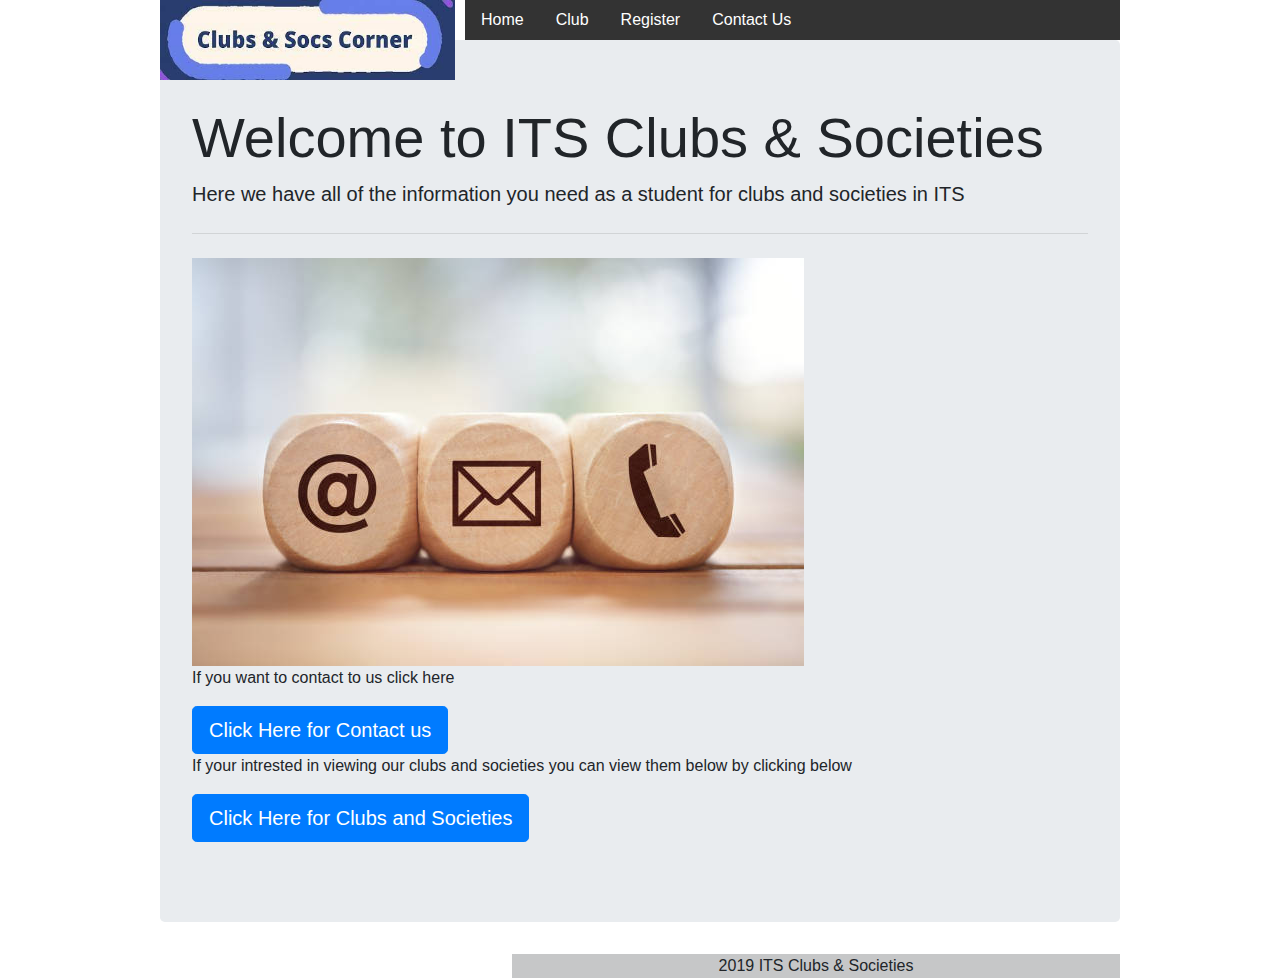
<file: index.html>
<!DOCTYPE html>
<html lang='en' >
	<head>
        <!-- Couldnt get the footer to work-->
                 <link rel="stylesheet" href="https://stackpath.bootstrapcdn.com/bootstrap/4.3.1/css/bootstrap.min.css" integrity="sha384-ggOyR0iXCbMQv3Xipma34MD+dH/1fQ784/j6cY/iJTQUOhcWr7x9JvoRxT2MZw1T" crossorigin="anonymous">

        <link rel="stylesheet" type="text/css" href="style.css">
        <title>Clubs & Societies - ITS</title>
       	<meta name='description' content='clubs, societys, ITSligo, ITSligo clubs and societys, clubs and societys, Sligo clubs and scoietys'>
        	<meta charset='utf-8'>
       	<meta name="viewport" content="width=device-width,initial-scale=1">
	</head>

	<body>
       <img src="Images/logo.jpg"alt="Logo" class="clubLogo">
        
        <ul class="nav">
  <li class="nav-item">
    <a class="nav-link active" href="index.html">Home</a>
  </li>
  <li class="nav-item">
    <a class="nav-link" href="Clubs.html">Club</a>
  </li>
  <li class="nav-item">
    <a class="nav-link" href="Register.html">Register</a>
  </li>
  <li class="nav-item">
    <a class="nav-link" href="Contact.html">Contact Us</a>
  </li>
</ul>
       <!--
        <h1>Welcome to ITS Clubs & Societies</h1>
        
<p class="titleTexts">Here we have all of the information you need as a student for clubs and societies in ITS<p>
       -->
<div class="jumbotron">
  <h1 class="display-4">Welcome to ITS Clubs & Societies</h1>
  <p class="lead">Here we have all of the information you need as a student for clubs and societies in ITS</p>
  <hr class="my-4">
    <img src="Images/contactUs.jpg" alt="logo">
    <p>If you want to contact to us click here</p>
        <a class="btn btn-primary btn-lg" href="Contact.html" role="button">Click Here for Contact us</a>

  <p>If your intrested in viewing our clubs and societies you can view them below by clicking below</p>
  <p class="lead">
    <a class="btn btn-primary btn-lg" href="Clubs.html" role="button">Click Here for Clubs and Societies</a>
  </p>
</div>
        
   
        
                <footer class="bg-light text-center text-lg-start">
  <!-- Copyright -->
  <div class="footer" class="text-center p-3" style="background-color: rgba(0, 0, 0, 0.2);">
    2019 ITS Clubs & Societies
  </div>
  <!-- Copyright -->
</footer>
        <script src="https://code.jquery.com/jquery-3.3.1.slim.min.js" integrity="sha384-q8i/X+965DzO0rT7abK41JStQIAqVgRVzpbzo5smXKp4YfRvH+8abtTE1Pi6jizo" crossorigin="anonymous"></script>
    <script src="https://cdnjs.cloudflare.com/ajax/libs/popper.js/1.14.7/umd/popper.min.js" integrity="sha384-UO2eT0CpHqdSJQ6hJty5KVphtPhzWj9WO1clHTMGa3JDZwrnQq4sF86dIHNDz0W1" crossorigin="anonymous"></script>
    <script src="https://stackpath.bootstrapcdn.com/bootstrap/4.3.1/js/bootstrap.min.js" integrity="sha384-JjSmVgyd0p3pXB1rRibZUAYoIIy6OrQ6VrjIEaFf/nJGzIxFDsf4x0xIM+B07jRM" crossorigin="anonymous"></script>
        
	</body>
</html>
</file>
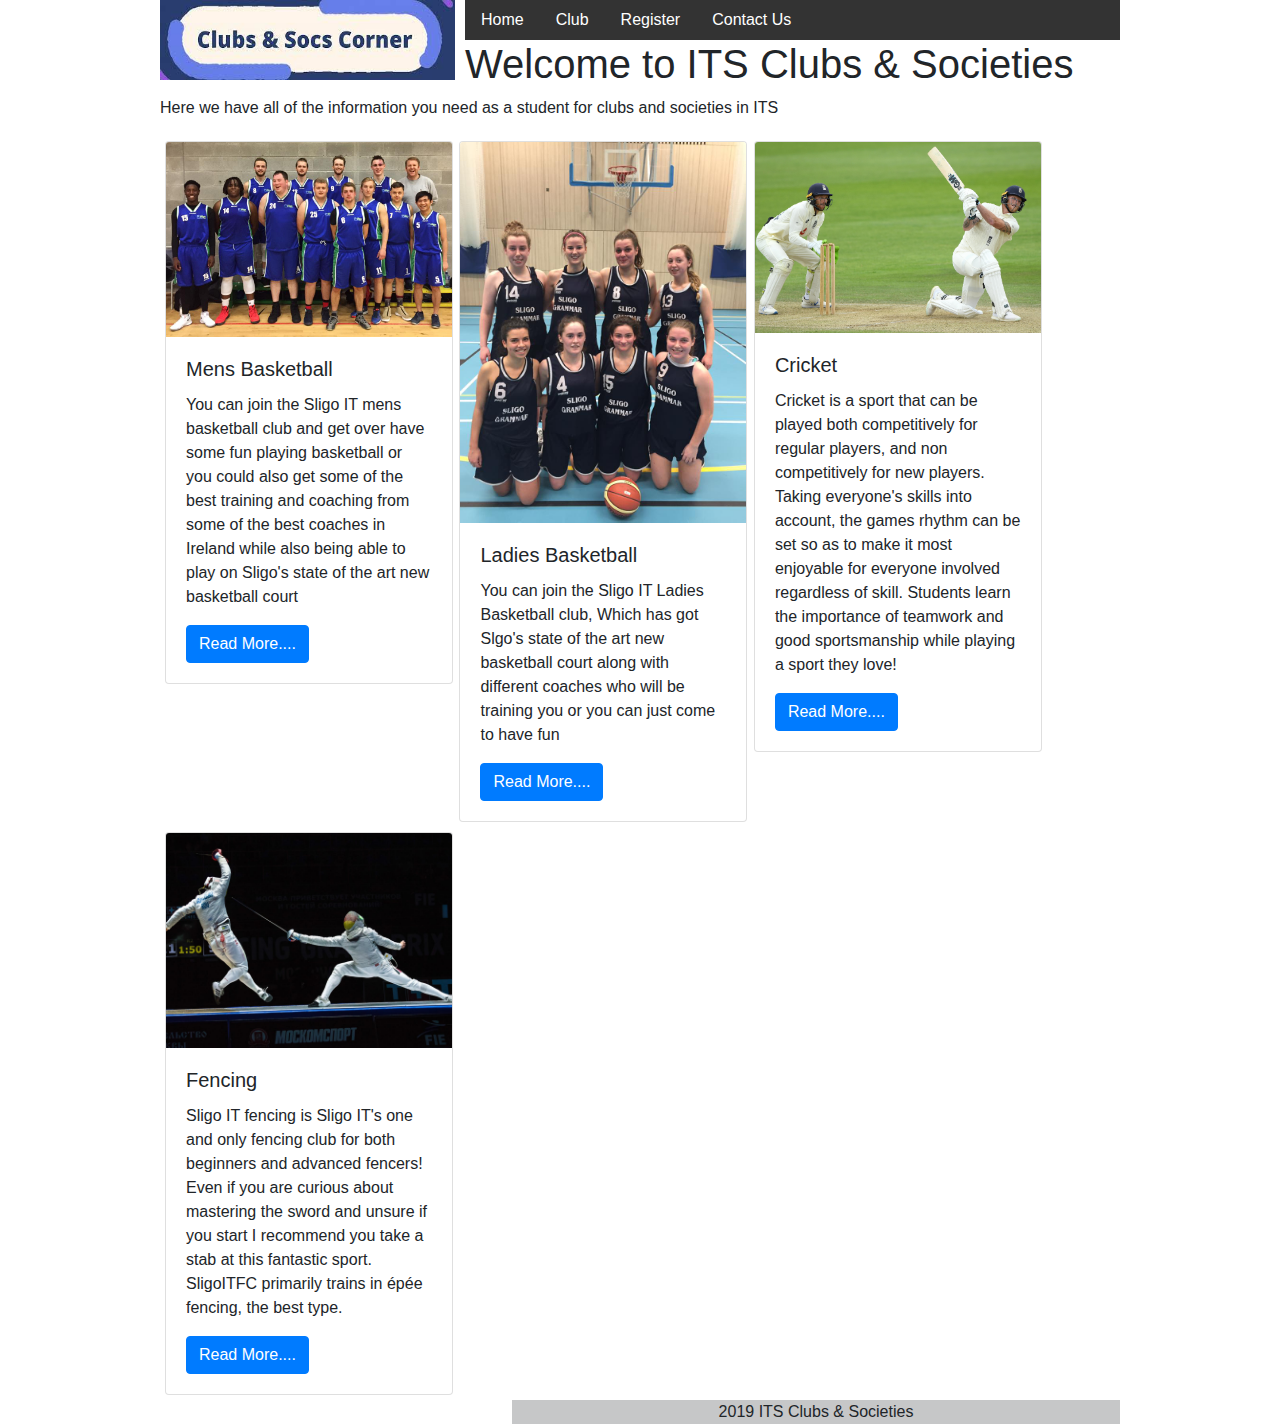
<file: Clubs.html>
<!DOCTYPE html>
<html lang='en' >
	<head>
        
         <link rel="stylesheet" href="https://stackpath.bootstrapcdn.com/bootstrap/4.3.1/css/bootstrap.min.css" integrity="sha384-ggOyR0iXCbMQv3Xipma34MD+dH/1fQ784/j6cY/iJTQUOhcWr7x9JvoRxT2MZw1T" crossorigin="anonymous">
        <link rel="stylesheet" type="text/css" href="style.css">
        <title>Clubs & Societies - ITS</title>
       	<meta name='description' content='clubs, societys, ITSligo, ITSligo clubs and societys, clubs and societys, Sligo clubs and scoietys'>
        	<meta charset='utf-8'>
       	<meta name="viewport" content="width=device-width,initial-scale=1">
	</head>

	<body>
        <img src="Images/logo.jpg"alt="Logo" class="clubLogo">
        <ul class="nav">
  <li class="nav-item">
    <a class="nav-link" href="index.html">Home</a>
  </li>
  <li class="nav-item">
    <a class="nav-link active" href="Clubs.html">Club</a>
  </li>
  <li class="nav-item">
    <a class="nav-link" href="Register.html">Register</a>
  </li>
  <li class="nav-item">
    <a class="nav-link" href="Contact.html">Contact Us</a>
  </li>
</ul>
        
        <h1>Welcome to ITS Clubs & Societies</h1>
        
<p class="titleTexts">Here we have all of the information you need as a student for clubs and societies in ITS<p>
        <article id="club"> 
            <div class="card" style="width: 18rem;">
  <img class="card-img-top" src="Images/basketball_Men_Image.jpg" alt="Card image cap">
  <div class="card-body">
    <h5 class="card-title">Mens Basketball</h5>
    <p class="card-text">You can join the Sligo IT mens basketball club and 
                    get over have some fun playing basketball or you could
                    also get some of the best training and coaching from some 
                    of the best coaches in Ireland while also being able
                    to play on Sligo's state of the art new basketball court</p>
    <a href="menBasketball.html" class="btn btn-primary">Read More....</a>
  </div>
</div>
        

        </article>
       
        
         <article id="club"> 
              <div class="card" style="width: 18rem;">
  <img class="card-img-top" src="Images/Ladies_Basketball_Club.jpg" alt="Card image cap">
  <div class="card-body">
    <h5 class="card-title">Ladies Basketball</h5>
    <p class="card-text">You can join the Sligo IT Ladies Basketball club, Which has got Slgo's state of the art new basketball court along with different coaches who will be training you or you can just come to have fun</p>
    <a href="https://en.wikipedia.org/wiki/Women%27s_basketball" class="btn btn-primary">Read More....</a>
  </div>
</div>
        </article>
       
        
         <article id="club"> 
             
              <div class="card" style="width: 18rem;">
  <img class="card-img-top" src="Images/cricket.jpg" alt="Card image cap">
  <div class="card-body">
    <h5 class="card-title">Cricket</h5>
    <p class="card-text"> Cricket is a sport that can be played both competitively for regular players, and non competitively for new players. Taking everyone's skills into account, the games rhythm can be set so as to make it most enjoyable for everyone involved regardless of skill. Students learn the importance of teamwork and good sportsmanship while playing a sport they love!</p>
    <a href=https://en.wikipedia.org/wiki/Cricket"" class="btn btn-primary">Read More....</a>
  </div>
</div>
        </article>
       
         <article id="club"> 
              <div class="card" style="width: 18rem;">
  <img class="card-img-top" src="Images/fencing.jpg" alt="Card image cap">
  <div class="card-body">
    <h5 class="card-title">Fencing</h5>
    <p class="card-text"> Sligo IT fencing is Sligo IT's one and only fencing club for both beginners and advanced fencers!
                Even if you are curious about mastering the sword and unsure if you start I recommend you take a stab at this fantastic sport.
                SligoITFC primarily trains in épée fencing, the best type.</p>
    <a href="https://en.wikipedia.org/wiki/Fencing" class="btn btn-primary">Read More....</a>
  </div>
</div>
        </article>
       
        
        <footer class="bg-light text-center text-lg-start">
  <!-- Copyright -->
  <div class="footer" class="text-center p-3" style="background-color: rgba(0, 0, 0, 0.2);">
    2019 ITS Clubs & Societies
  </div>
  <!-- Copyright -->
</footer>
        <script src="https://code.jquery.com/jquery-3.3.1.slim.min.js" integrity="sha384-q8i/X+965DzO0rT7abK41JStQIAqVgRVzpbzo5smXKp4YfRvH+8abtTE1Pi6jizo" crossorigin="anonymous"></script>
    <script src="https://cdnjs.cloudflare.com/ajax/libs/popper.js/1.14.7/umd/popper.min.js" integrity="sha384-UO2eT0CpHqdSJQ6hJty5KVphtPhzWj9WO1clHTMGa3JDZwrnQq4sF86dIHNDz0W1" crossorigin="anonymous"></script>
    <script src="https://stackpath.bootstrapcdn.com/bootstrap/4.3.1/js/bootstrap.min.js" integrity="sha384-JjSmVgyd0p3pXB1rRibZUAYoIIy6OrQ6VrjIEaFf/nJGzIxFDsf4x0xIM+B07jRM" crossorigin="anonymous"></script>
	</body>
</html>
</file>
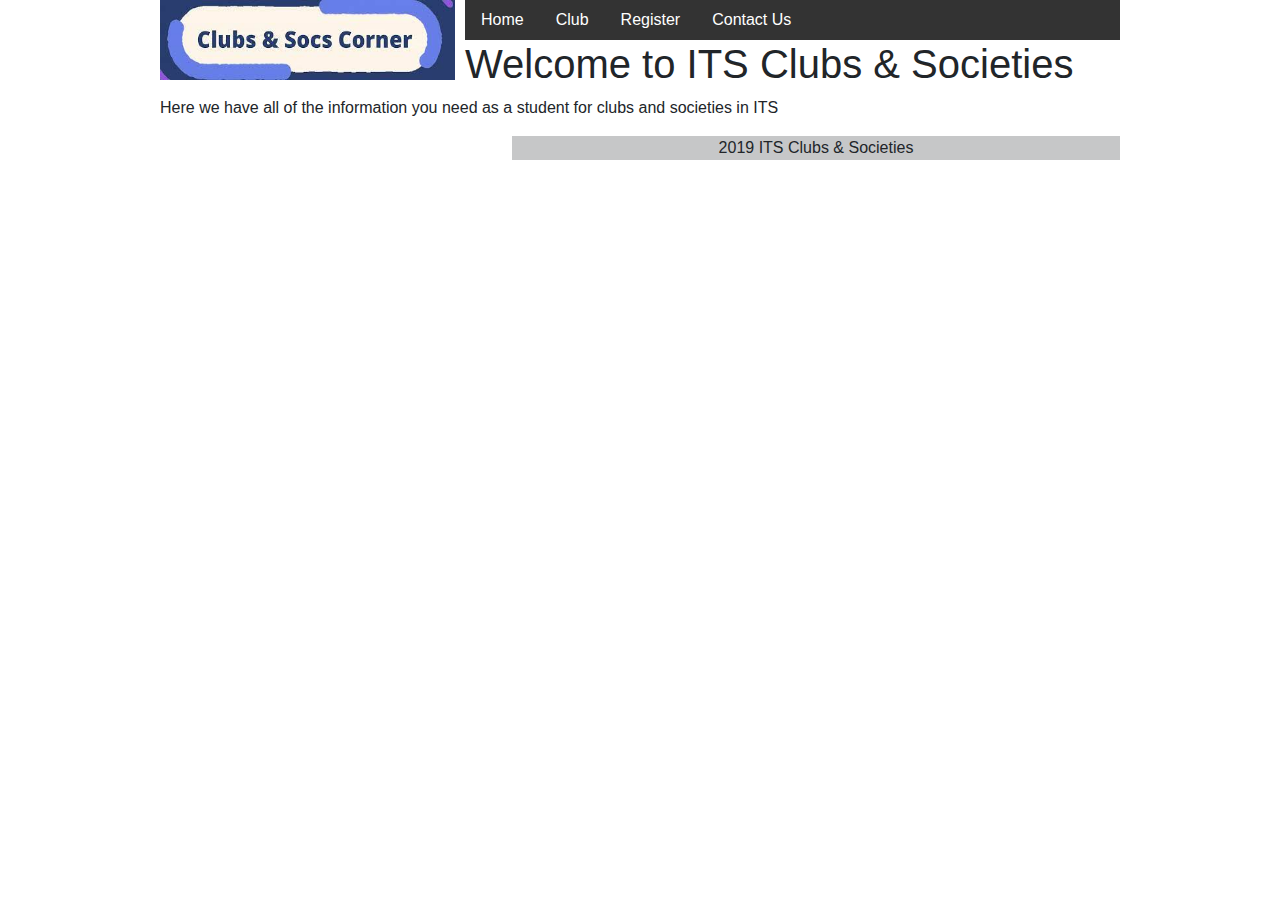
<file: Contact.html>
<!DOCTYPE html>
<html lang='en' >
	<head>
        
                 <link rel="stylesheet" href="https://stackpath.bootstrapcdn.com/bootstrap/4.3.1/css/bootstrap.min.css" integrity="sha384-ggOyR0iXCbMQv3Xipma34MD+dH/1fQ784/j6cY/iJTQUOhcWr7x9JvoRxT2MZw1T" crossorigin="anonymous">

        <link rel="stylesheet" type="text/css" href="style.css">
        <title>Clubs & Societies - ITS</title>
       	<meta name='description' content='clubs, societys, ITSligo, ITSligo clubs and societys, clubs and societys, Sligo clubs and scoietys'>
        	<meta charset='utf-8'>
       	<meta name="viewport" content="width=device-width,initial-scale=1">
	</head>

	<body>
       <img src="Images/logo.jpg"alt="Logo" class="clubLogo">
        
        <ul class="nav">
  <li class="nav-item">
    <a class="nav-link" href="index.html">Home</a>
  </li>
  <li class="nav-item">
    <a class="nav-link" href="Clubs.html">Club</a>
  </li>
  <li class="nav-item">
    <a class="nav-link" href="Register.html">Register</a>
  </li>
  <li class="nav-item">
    <a class="nav-link active" href="Contact.html">Contact Us</a>
  </li>
</ul>
       
        <h1>Welcome to ITS Clubs & Societies</h1>
        
<p class="titleTexts">Here we have all of the information you need as a student for clubs and societies in ITS<p>
        
               <footer class="bg-light text-center text-lg-start">
  <!-- Copyright -->
  <div class="footer" class="text-center p-3" style="background-color: rgba(0, 0, 0, 0.2);">
    2019 ITS Clubs & Societies
  </div>
  <!-- Copyright -->
</footer>
        <script src="https://code.jquery.com/jquery-3.3.1.slim.min.js" integrity="sha384-q8i/X+965DzO0rT7abK41JStQIAqVgRVzpbzo5smXKp4YfRvH+8abtTE1Pi6jizo" crossorigin="anonymous"></script>
    <script src="https://cdnjs.cloudflare.com/ajax/libs/popper.js/1.14.7/umd/popper.min.js" integrity="sha384-UO2eT0CpHqdSJQ6hJty5KVphtPhzWj9WO1clHTMGa3JDZwrnQq4sF86dIHNDz0W1" crossorigin="anonymous"></script>
    <script src="https://stackpath.bootstrapcdn.com/bootstrap/4.3.1/js/bootstrap.min.js" integrity="sha384-JjSmVgyd0p3pXB1rRibZUAYoIIy6OrQ6VrjIEaFf/nJGzIxFDsf4x0xIM+B07jRM" crossorigin="anonymous"></script>
        
        
	</body>
</html>
</file>
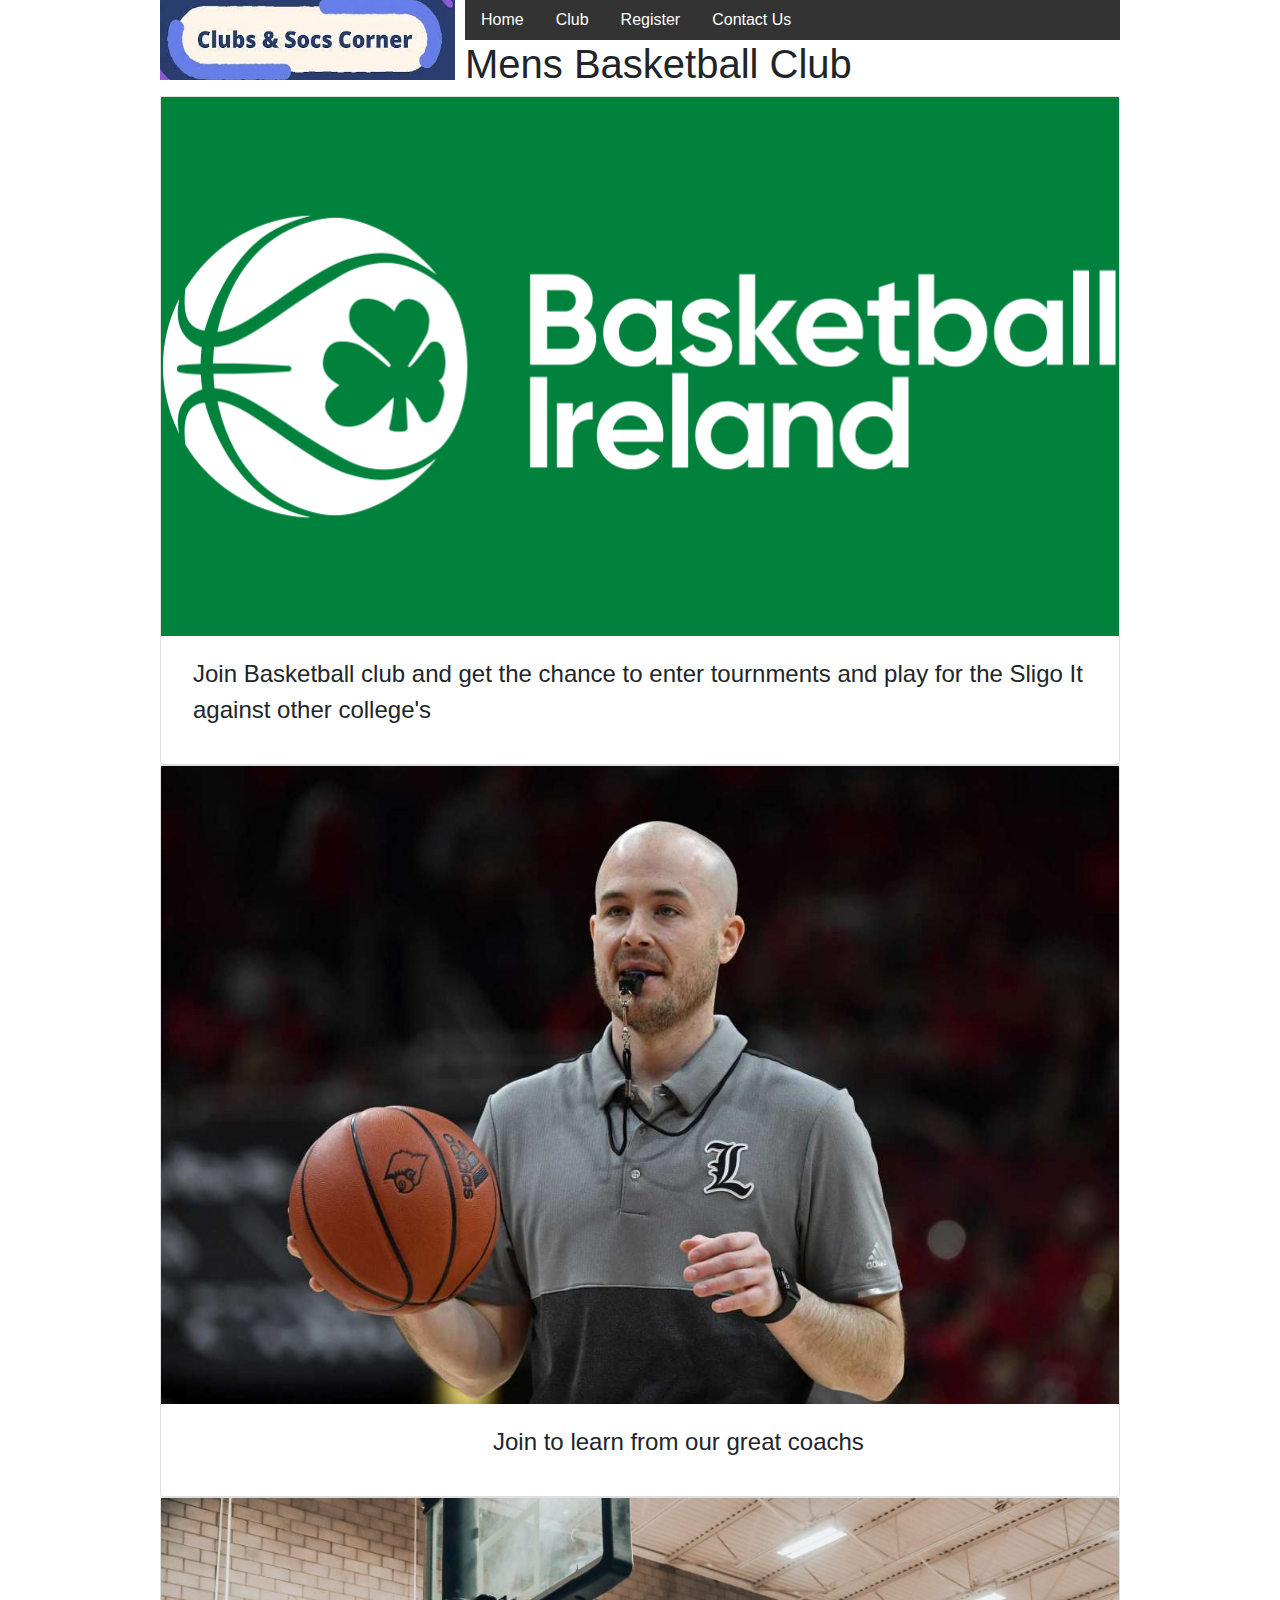
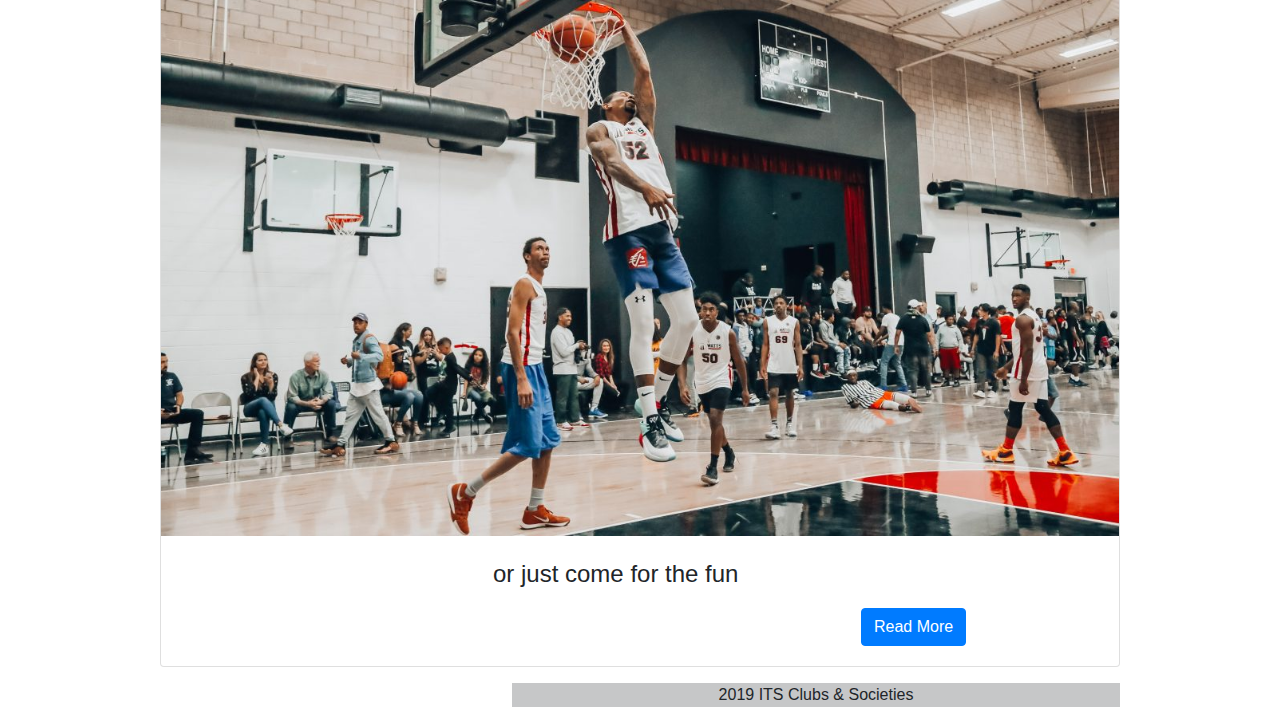
<file: menBasketball.html>
<!DOCTYPE html>
<html lang='en' >
	<head>
        
                 <link rel="stylesheet" href="https://stackpath.bootstrapcdn.com/bootstrap/4.3.1/css/bootstrap.min.css" integrity="sha384-ggOyR0iXCbMQv3Xipma34MD+dH/1fQ784/j6cY/iJTQUOhcWr7x9JvoRxT2MZw1T" crossorigin="anonymous">

        <link rel="stylesheet" type="text/css" href="style.css">
        <title>Clubs & Societies - ITS</title>
       	<meta name='description' content='clubs, societys, ITSligo, ITSligo clubs and societys, clubs and societys, Sligo clubs and scoietys'>
        	<meta charset='utf-8'>
       	<meta name="viewport" content="width=device-width,initial-scale=1">
	</head>

	<body>
               <img src="Images/logo.jpg"alt="Logo" class="clubLogo">

        
        <ul class="nav">
  <li class="nav-item">
    <a class="nav-link" href="index.html">Home</a>
  </li>
  <li class="nav-item">
    <a class="nav-link active" href="Clubs.html">Club</a>
  </li>
  <li class="nav-item">
    <a class="nav-link" href="Register.html">Register</a>
  </li>
  <li class="nav-item">
    <a class="nav-link" href="Contact.html">Contact Us</a>
  </li>
</ul>
       
        <h1>Mens Basketball Club</h1>
        
        <div class="card" style="width: 60rem;">
  <img class="menBasketballLogo " class="card-img-top" src="Images/basketball_Men_Logo.png" alt="Card image cap">
  <div class="card-body">
    <p class="menBasketballText" class="card-text">Join Basketball club and get the chance to enter tournments and play for the Sligo It against other college's</p>
  </div>
</div>
           <div class="card" style="width: 60rem;">
  <img class="menBasketballCoach " class="card-img-top" src="Images/basketball_men_coach.jpg" alt="Card image cap">
  <div class="card-body">
    <p class="menBasketballText2" class="card-text">Join to learn from our great coachs</p>
  </div>
</div> 
      
        <div class="card" style="width: 60rem;">
  <img class="menBasketballFun " class="card-img-top" src="Images/basketball_fun.jpg" alt="Card image cap">
  <div class="card-body">
    <p class="menBasketballText2" class="card-text">or just come for the fun</p>
    <a class="buttonMove" href="https://en.wikipedia.org/wiki/Basketball" class="btn btn-primary">
                <button type="button" href="https://en.wikipedia.org/wiki/Basketball" class="btn btn-primary" >Read More</button>
        </a>
  </div>
</div>
       
        <p></p>
        
                <footer class="bg-light text-center text-lg-start">
  <!-- Copyright -->
  <div class="footer" class="text-center p-3" style="background-color: rgba(0, 0, 0, 0.2);">
    2019 ITS Clubs & Societies
  </div>
  <!-- Copyright -->
</footer>
        <script src="https://code.jquery.com/jquery-3.3.1.slim.min.js" integrity="sha384-q8i/X+965DzO0rT7abK41JStQIAqVgRVzpbzo5smXKp4YfRvH+8abtTE1Pi6jizo" crossorigin="anonymous"></script>
    <script src="https://cdnjs.cloudflare.com/ajax/libs/popper.js/1.14.7/umd/popper.min.js" integrity="sha384-UO2eT0CpHqdSJQ6hJty5KVphtPhzWj9WO1clHTMGa3JDZwrnQq4sF86dIHNDz0W1" crossorigin="anonymous"></script>
    <script src="https://stackpath.bootstrapcdn.com/bootstrap/4.3.1/js/bootstrap.min.js" integrity="sha384-JjSmVgyd0p3pXB1rRibZUAYoIIy6OrQ6VrjIEaFf/nJGzIxFDsf4x0xIM+B07jRM" crossorigin="anonymous"></script>
        
	</body>
</html>
</file>
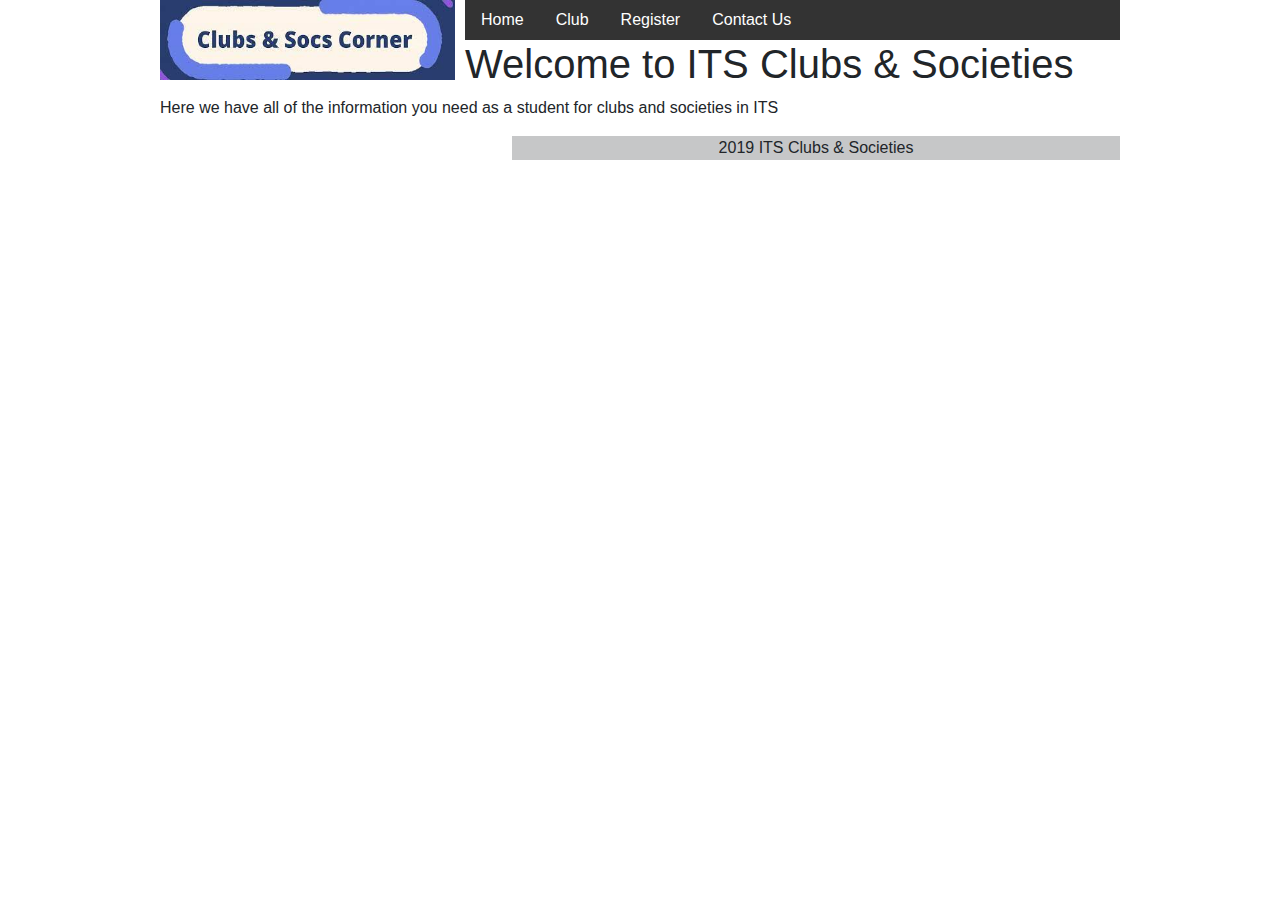
<file: Register.html>
<!DOCTYPE html>
<html lang='en' >
	<head>
                 <link rel="stylesheet" href="https://stackpath.bootstrapcdn.com/bootstrap/4.3.1/css/bootstrap.min.css" integrity="sha384-ggOyR0iXCbMQv3Xipma34MD+dH/1fQ784/j6cY/iJTQUOhcWr7x9JvoRxT2MZw1T" crossorigin="anonymous">

        <link rel="stylesheet" type="text/css" href="style.css">
        <title>Clubs & Societies - ITS</title>
       	<meta name='description' content='clubs, societys, ITSligo, ITSligo clubs and societys, clubs and societys, Sligo clubs and scoietys'>
        	<meta charset='utf-8'>
       	<meta name="viewport" content="width=device-width,initial-scale=1">
	</head>

	<body>
       <img src="Images/logo.jpg"alt="Logo" class="clubLogo">
        
        <ul class="nav">
  <li class="nav-item">
    <a class="nav-link" href="index.html">Home</a>
  </li>
  <li class="nav-item">
    <a class="nav-link" href="Clubs.html">Club</a>
  </li>
  <li class="nav-item">
    <a class="nav-link active" href="Register.html">Register</a>
  </li>
  <li class="nav-item">
    <a class="nav-link" href="Contact.html">Contact Us</a>
  </li>
</ul>
       
        <h1>Welcome to ITS Clubs & Societies</h1>
        
<p class="titleTexts">Here we have all of the information you need as a student for clubs and societies in ITS<p>
        
                     <footer class="bg-light text-center text-lg-start">
  <!-- Copyright -->
  <div class="footer" class="text-center p-3" style="background-color: rgba(0, 0, 0, 0.2);">
    2019 ITS Clubs & Societies
  </div>
  <!-- Copyright -->
</footer>
        <script src="https://code.jquery.com/jquery-3.3.1.slim.min.js" integrity="sha384-q8i/X+965DzO0rT7abK41JStQIAqVgRVzpbzo5smXKp4YfRvH+8abtTE1Pi6jizo" crossorigin="anonymous"></script>
    <script src="https://cdnjs.cloudflare.com/ajax/libs/popper.js/1.14.7/umd/popper.min.js" integrity="sha384-UO2eT0CpHqdSJQ6hJty5KVphtPhzWj9WO1clHTMGa3JDZwrnQq4sF86dIHNDz0W1" crossorigin="anonymous"></script>
    <script src="https://stackpath.bootstrapcdn.com/bootstrap/4.3.1/js/bootstrap.min.js" integrity="sha384-JjSmVgyd0p3pXB1rRibZUAYoIIy6OrQ6VrjIEaFf/nJGzIxFDsf4x0xIM+B07jRM" crossorigin="anonymous"></script>
        
        
	</body>
</html>
</file>
<file: style.css>
.buttonMove
{
    margin-left: 42.5em;
}
.menBasketballText
{
    margin-left: 0.5em;
    font-size: 1.5em;
}
.menBasketballText2
{
     margin-left: 13em;
    font-size: 1.5em;
}
.menBasketballFun{
     
}

.menBasketballCoach
{
  
}
.menBasketballLogo
{
}
#fontColour
{
    background-color: white;
    color: red;
}

footer
{
    margin-left: 22em;
}

#fontColor:hover {
  background-color: red;
}
ul {
  list-style-type: none;
  margin: 0;
  padding: 0;
  overflow: hidden;
  background-color: #333;
}
li {
  float: left;
}
li a {
  display: block;
  color: white;
  text-align: center;
  padding: 0.9em 1em;
  text-decoration: none;
}
li a:hover {
  background-color: #111;
}
html, body {
    width: 60em;
    margin: 0 auto;
    padding: 0;
    font-size: 100%;
}
.clubLogo
{
    float: left;
    margin-right: 10px; 
    height:5em; 
    width: 18.4375em;
}
#clubPic
{
    width:18em;
    height:10em;

}
#clubPicMBasketball
{
    max-width:100%;
    height:auto;
    
        margin-top: 4.4em;

}
#clubPicLBasketball
{
    max-width:100%;

    margin-top: 6.6em;
    margin-left: 4em;

}
#clubPicCricket
{
     max-width:100%;
    height:auto;
    height:10em;
    

}
#clubPicFencing
{
    width:18em;
    height:10em;
        margin-top: 3em;


}
#clubMargin
{
 width: 30em;
  padding: 0em;
  margin: em;
}

#full
{
    font-size: 0.8em;
        color: red;

}
article h1 {
	padding:0.3125em;
	border-left:0.3125em solid #333;    
}
article {
  padding:0.3125em;
  display:inline-block;
}
#club {
    
    width:18.125em;
    vertical-align:top;
    
}
.sb {
    float: left;
    width: 25%;
    margin-left: -75%;
  }
 .main {
    width: 50%;
    margin-left: 25%;
    float: left;
    padding: 0 1em;
  }
.sb-2 {
    float: right;
    width: 25%;
}
article:hover
{
    background-color: grey;
}
#readMore
{
  width: 6em;
  border: .2em solid black;
  padding: 0.625em;
  margin: 1.25em;
    height: 1em;
}
p a:hover {
  color: red;

}
a
{
            text-decoration: none;
    

}




@media (max-width: 48em)
{
    .buttonMove
{
    margin-left: 36.3em;
}
     .menBasketballText
{
    margin-left: 0.5em;
    font-size: 1em;
}
        .menBasketballText2
{
    margin-left: 13em;
    font-size: 1.2em;
    }
   .menBasketballFun
    {
        width: 42em;
        height: 20em;
        margin-left:1em;
    }
    .menBasketballCoach
{
    width: 42em;
        height: 20em;
        margin-left:1em;
}
    .menBasketballLogo
{
 width: 42em;
        height: 20em;
        margin-left:1em;
}
    footer{
    margin-left: -12em;
    }
    h1{
        font-size: 1.4em;
        
    }
    .titleTexts{
        font-size: 0.6em;
        margin-top: 1em;
        margin-left: 0.5em;
    }
    .clubLogo{
        width: 12em;
    }
    body
    {
        background-color: green;
    }
      #club {
    
    width:25.125em;
    vertical-align:top;
    
}
}









@media (max-width: 36em)
{
        .buttonMove
{
    margin-left: 25.5em;
}
    .menBasketballText
{
    margin-left: 0.5em;
    font-size: 0.72em;
}
        .menBasketballText2
{
    margin-left: 7em;
    font-size: 1.2em;
}
    .menBasketballFun{
      height: 20em;
        width: 28em;
    
    }
    .menBasketballCoach
{
       height: 20em;
        width: 28em;
}
   .menBasketballLogo
{
     height: 20em;
        width: 28em;
}
    .footer{
                margin-left: -41em;

    }
    .titleTexts{
        font-size: 0.75em;
        margin-top: 1.7em;
        margin-left: 0.4em;
    }
    .clubLogo{
        width: 9.3em;
    }
    h1
    {
        font-size: 1.2em;
    }
    body
    {
        background-color: red;
        
    }
      #club {
    
    width:30.125em;
    vertical-align:top;
    
}
    #clubPicFencing
{
    width:20em;
    height:13em;
        margin-top:1em;
margin-left: 5em;

}
    
  #clubPicCricket
{
     max-width:100%;
    height:auto;
    height:10em;
    margin-left: 5em;

}  
    
        #clubPicLBasketball
{
    width:20em;
    height:auto;

    height:19.5em; 
    margin-top: 6.6em;
    margin-left: 4em;

}
    


}








@media (max-width: 20em)
{
    body
    {
        background-color: blue;
    }
    #club {
    
    width:30.125em;
    vertical-align:top;
    
}
    
    #clubPicFencing
{
    width:20em;
    height:13em;
        margin-top:1em;
margin-left: 5em;

}
        
  #clubPicCricket
{
     max-width:100%;
    height:auto;
    height:10em;
    margin-left: 5em;

} 
    
        #clubPicLBasketball
{
    width:20em;
    height:auto;

    height:19.5em; 
    margin-top: 6.6em;
    margin-left: 4em;

}
}
</file>
